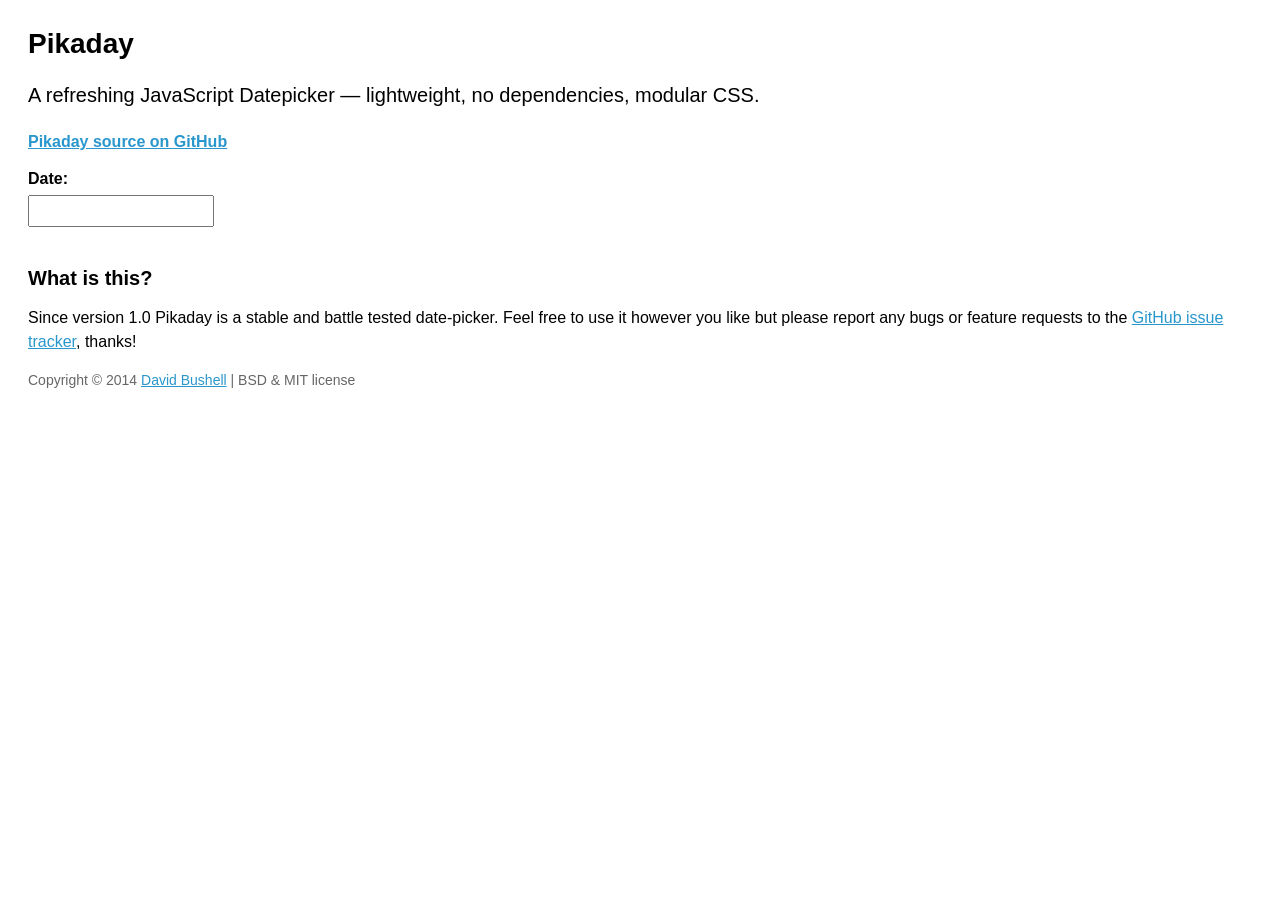
<file: todo_dj/static/todo/Pikaday-master/index.html>
<!DOCTYPE html>
<html>
<head>
    <meta charset="utf-8">
    <meta name="viewport" content="width=device-width, initial-scale=1, minimum-scale=1">
    <title>Pikaday</title>
    <meta name="author" content="David Bushell">
    <link rel="stylesheet" href="css/pikaday.css">
    <link rel="stylesheet" href="css/site.css">
</head>
<body>
    <h1>Pikaday</h1>

    <p class="large">A refreshing JavaScript Datepicker — lightweight, no dependencies, modular CSS.</p>

    <p><a href="https://github.com/dbushell/Pikaday"><strong>Pikaday source on GitHub</strong></a></p>

    <label for="datepicker">Date:</label>
    <br>
    <input type="text" id="datepicker">

    <h2>What is this?</h2>

    <p>Since version 1.0 Pikaday is a stable and battle tested date-picker. Feel free to use it however you like but please report any bugs or feature requests to the <a href="https://github.com/dbushell/Pikaday/issues">GitHub issue tracker</a>, thanks!</p>

    <p class="small">Copyright © 2014 <a href="http://dbushell.com/">David Bushell</a> | BSD &amp; MIT license</p>


    <script src="pikaday.js"></script>
    <script>

    var picker = new Pikaday(
    {
        field: document.getElementById('datepicker'),
        firstDay: 1,
        minDate: new Date(),
        maxDate: new Date(2020, 12, 31),
        yearRange: [2000,2020]
    });

    </script>
</body>
</html>
</file>
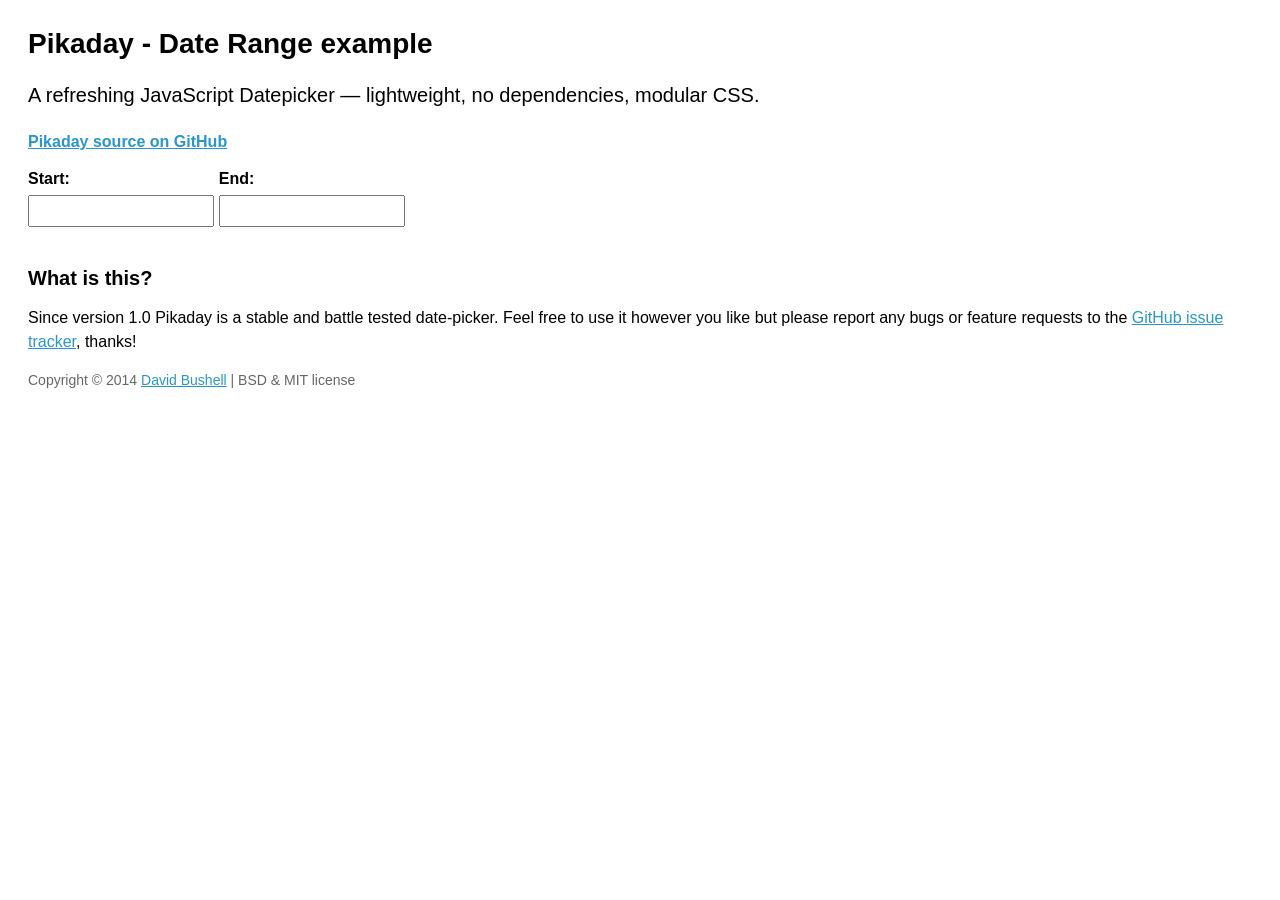
<file: todo_dj/static/todo/Pikaday-master/examples/date-range.html>
<!DOCTYPE html>
<html>
<head>
    <meta charset="utf-8">
    <meta name="viewport" content="width=device-width, initial-scale=1, minimum-scale=1">
    <title>Pikaday - Date Range example</title>
    <meta name="author" content="David Bushell">
    <link rel="stylesheet" href="../css/pikaday.css">
    <link rel="stylesheet" href="../css/site.css">
</head>
<body>
    <h1>Pikaday - Date Range example</h1>

    <p class="large">A refreshing JavaScript Datepicker — lightweight, no dependencies, modular CSS.</p>

    <p><a href="https://github.com/dbushell/Pikaday"><strong>Pikaday source on GitHub</strong></a></p>

    <div style="display: inline-block">
        <label for="start">Start:</label>
        <br>
        <input type="text" id="start">
    </div>

    <div style="display: inline-block">
        <label for="end">End:</label>
        <br>
        <input type="text" id="end">
    </div>

    <h2>What is this?</h2>

    <p>Since version 1.0 Pikaday is a stable and battle tested date-picker. Feel free to use it however you like but please report any bugs or feature requests to the <a href="https://github.com/dbushell/Pikaday/issues">GitHub issue tracker</a>, thanks!</p>

    <p class="small">Copyright &copy; 2014 <a href="http://dbushell.com/">David Bushell</a> | BSD &amp; MIT license</p>


    <script src="../pikaday.js"></script>
    <script>
    var startDate,
        endDate,
        updateStartDate = function() {
            startPicker.setStartRange(startDate);
            endPicker.setStartRange(startDate);
            endPicker.setMinDate(startDate);
        },
        updateEndDate = function() {
            startPicker.setEndRange(endDate);
            startPicker.setMaxDate(endDate);
            endPicker.setEndRange(endDate);
        },
        startPicker = new Pikaday({
            field: document.getElementById('start'),
            minDate: new Date(),
            maxDate: new Date(2020, 12, 31),
            onSelect: function() {
                startDate = this.getDate();
                updateStartDate();
            }
        }),
        endPicker = new Pikaday({
            field: document.getElementById('end'),
            minDate: new Date(),
            maxDate: new Date(2020, 12, 31),
            onSelect: function() {
                endDate = this.getDate();
                updateEndDate();
            }
        }),
        _startDate = startPicker.getDate(),
        _endDate = endPicker.getDate();

        if (_startDate) {
            startDate = _startDate;
            updateStartDate();
        }

        if (_endDate) {
            endDate = _endDate;
            updateEndDate();
        }
    </script>
</body>
</html>
</file>
<file: todo_dj/static/todo/Pikaday-master/css/pikaday.css>
@charset "UTF-8";

/*!
 * Pikaday
 * Copyright © 2014 David Bushell | BSD & MIT license | http://dbushell.com/
 */

.pika-single {
    z-index: 9999;
    display: block;
    position: relative;
    color: #333;
    background: #fff;
    border: 1px solid #ccc;
    border-bottom-color: #bbb;
    font-family: "Helvetica Neue", Helvetica, Arial, sans-serif;
}

/*
clear child float (pika-lendar), using the famous micro clearfix hack
http://nicolasgallagher.com/micro-clearfix-hack/
*/
.pika-single:before,
.pika-single:after {
    content: " ";
    display: table;
}
.pika-single:after { clear: both }
.pika-single { *zoom: 1 }

.pika-single.is-hidden {
    display: none;
}

.pika-single.is-bound {
    position: absolute;
    box-shadow: 0 5px 15px -5px rgba(0,0,0,.5);
}

.pika-lendar {
    float: left;
    width: 240px;
    margin: 8px;
}

.pika-title {
    position: relative;
    text-align: center;
}

.pika-label {
    display: inline-block;
    *display: inline;
    position: relative;
    z-index: 9999;
    overflow: hidden;
    margin: 0;
    padding: 5px 3px;
    font-size: 14px;
    line-height: 20px;
    font-weight: bold;
    background-color: #fff;
}
.pika-title select {
    cursor: pointer;
    position: absolute;
    z-index: 9998;
    margin: 0;
    left: 0;
    top: 5px;
    filter: alpha(opacity=0);
    opacity: 0;
}

.pika-prev,
.pika-next {
    display: block;
    cursor: pointer;
    position: relative;
    outline: none;
    border: 0;
    padding: 0;
    width: 20px;
    height: 30px;
    /* hide text using text-indent trick, using width value (it's enough) */
    text-indent: 20px;
    white-space: nowrap;
    overflow: hidden;
    background-color: transparent;
    background-position: center center;
    background-repeat: no-repeat;
    background-size: 75% 75%;
    opacity: .5;
    *position: absolute;
    *top: 0;
}

.pika-prev:hover,
.pika-next:hover {
    opacity: 1;
}

.pika-prev,
.is-rtl .pika-next {
    float: left;
    background-image: url('[data-uri]');
    *left: 0;
}

.pika-next,
.is-rtl .pika-prev {
    float: right;
    background-image: url('[data-uri]');
    *right: 0;
}

.pika-prev.is-disabled,
.pika-next.is-disabled {
    cursor: default;
    opacity: .2;
}

.pika-select {
    display: inline-block;
    *display: inline;
}

.pika-table {
    width: 100%;
    border-collapse: collapse;
    border-spacing: 0;
    border: 0;
}

.pika-table th,
.pika-table td {
    width: 14.285714285714286%;
    padding: 0;
}

.pika-table th {
    color: #999;
    font-size: 12px;
    line-height: 25px;
    font-weight: bold;
    text-align: center;
}

.pika-button {
    cursor: pointer;
    display: block;
    box-sizing: border-box;
    -moz-box-sizing: border-box;
    outline: none;
    border: 0;
    margin: 0;
    width: 100%;
    padding: 5px;
    color: #666;
    font-size: 12px;
    line-height: 15px;
    text-align: right;
    background: #f5f5f5;
}

.pika-week {
    font-size: 11px;
    color: #999;
}

.is-today .pika-button {
    color: #33aaff;
    font-weight: bold;
}

.is-selected .pika-button,
.has-event .pika-button {
    color: #fff;
    font-weight: bold;
    background: #33aaff;
    box-shadow: inset 0 1px 3px #178fe5;
    border-radius: 3px;
}

.has-event .pika-button {
    background: #005da9;
    box-shadow: inset 0 1px 3px #0076c9;
}

.is-disabled .pika-button,
.is-inrange .pika-button {
    background: #D5E9F7;
}

.is-startrange .pika-button {
    color: #fff;
    background: #6CB31D;
    box-shadow: none;
    border-radius: 3px;
}

.is-endrange .pika-button {
    color: #fff;
    background: #33aaff;
    box-shadow: none;
    border-radius: 3px;
}

.is-disabled .pika-button {
    pointer-events: none;
    cursor: default;
    color: #999;
    opacity: .3;
}

.is-outside-current-month .pika-button {
    color: #999;
    opacity: .3;
}

.is-selection-disabled {
    pointer-events: none;
    cursor: default;
}

.pika-button:hover,
.pika-row.pick-whole-week:hover .pika-button {
    color: #fff;
    background: #ff8000;
    box-shadow: none;
    border-radius: 3px;
}

/* styling for abbr */
.pika-table abbr {
    border-bottom: none;
    cursor: help;
}
</file>
<file: todo_dj/static/todo/Pikaday-master/css/site.css>
html { margin: 0; padding: 0; }
body { font-size: 100%; margin: 0; padding: 1.75em; font-family: 'Helvetica Neue', Arial, sans-serif; }

h1 { font-size: 1.75em; margin: 0 0 0.6em 0; }
h2 { font-size: 1.25em; margin: 0 0 0.6em 0; }

a { color: #2996cc; }
a:hover { text-decoration: none; }

p { line-height: 1.5em; }
.small { color: #666; font-size: 0.875em; }
.large { font-size: 1.25em; }


label {
    font-weight: bold;
}

input[type="text"] {
    margin: 0.5em 0 3em 0;
    padding: 0.5em;
}

button#datepicker-button {
    margin-bottom: 3em;
}

.flow-element {
    display: inline-block;
    margin-right: 3em;
    vertical-align: top;
}
.flow-element:last-child {
    margin-right: 0;
}
.flow-element input {
    margin-top: 0;
}

#container {
    min-height: 15em;
}
</file>
